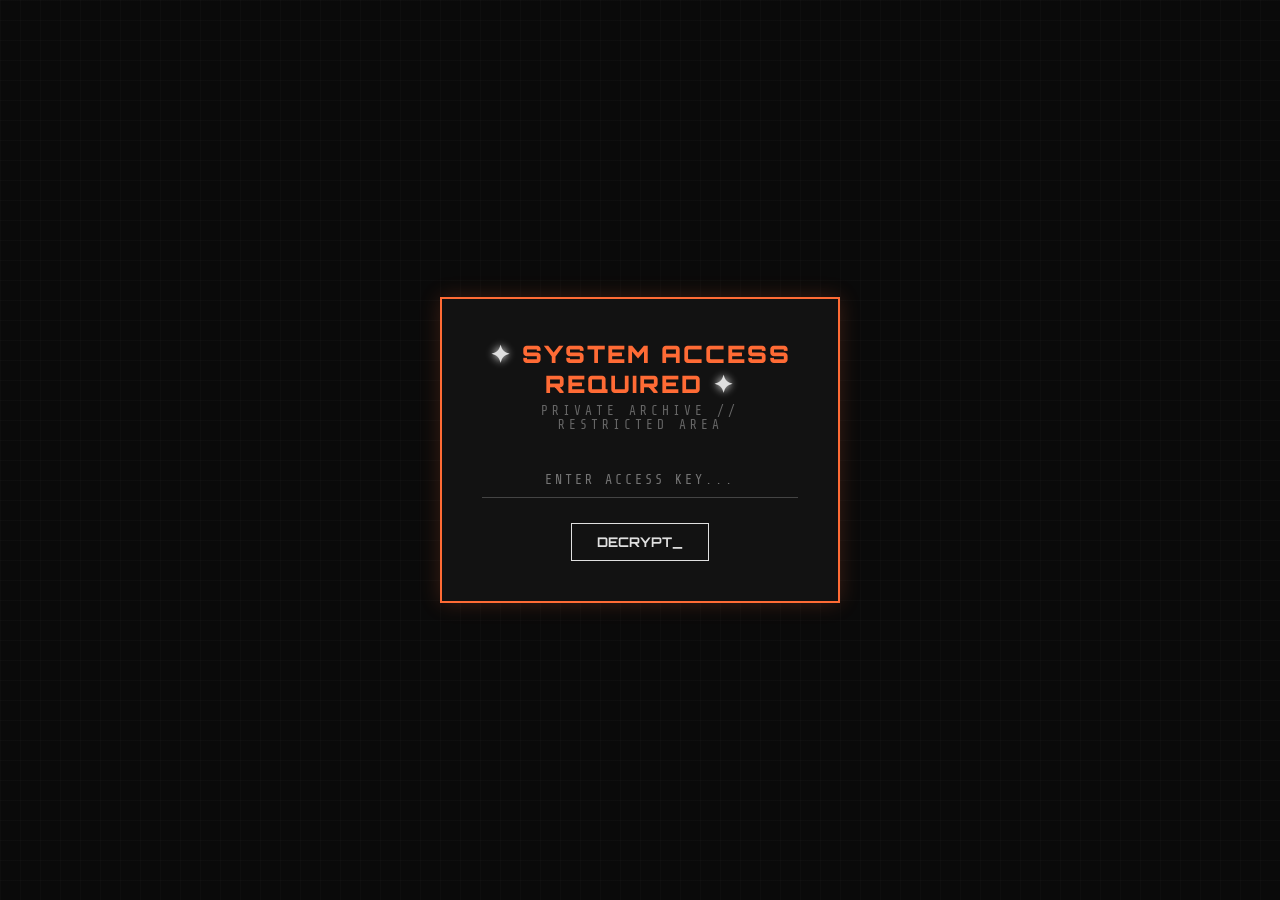
<file: index.html>
<!DOCTYPE html>
<html lang="en">
<head>
    <meta charset="UTF-8">
    <meta name="viewport" content="width=device-width, initial-scale=1.0">
    <title>// SYSTEM_LOCK // TIME_CAPSULE</title>
    <link rel="stylesheet" href="styles.css">
</head>
<body class="gatekeeper-body">
    <div class="grid-overlay"></div>
    <div class="login-container">
        <div class="cyber-sigil-header">
            <span class="sparkle">✦</span> SYSTEM ACCESS REQUIRED <span class="sparkle">✦</span>
        </div>
        <p class="subtitle">PRIVATE ARCHIVE // RESTRICTED AREA</p>
        <form id="gate-form">
            <div class="input-wrapper">
                <input type="password" id="access-pass" placeholder="ENTER ACCESS KEY..." autocomplete="off">
                <div class="input-line"></div>
            </div>
            <button type="submit" class="glitch-btn">DECRYPT_</button>
        </form>
        <div id="error-msg" class="hidden">!! INVALID ACCESS KEY CODE !!</div>
    </div>
    <script src="app.js"></script>
</body>
</html>
</file>
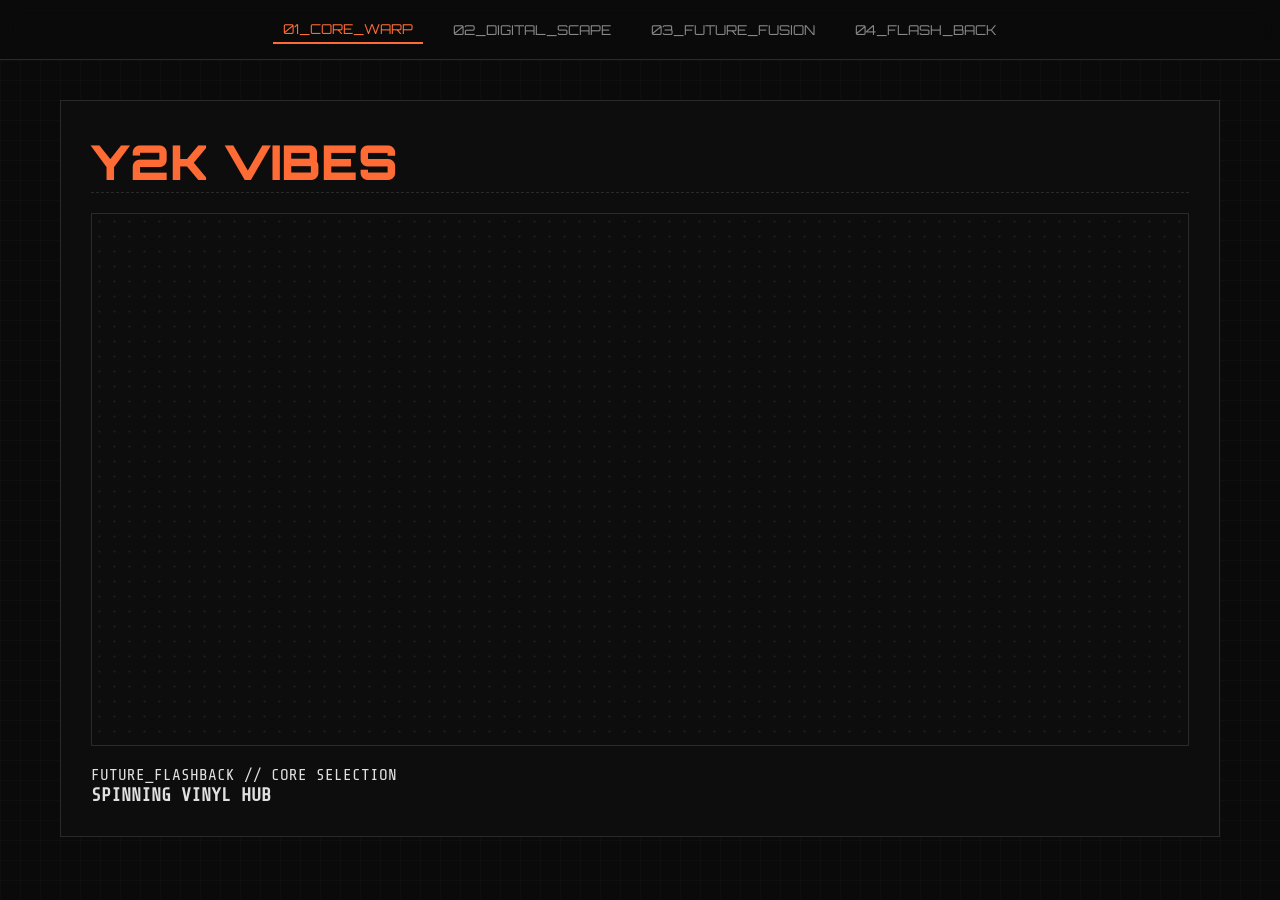
<file: dashboard.html>
<!DOCTYPE html>
<html lang="en">
<head>
    <meta charset="UTF-8">
    <meta name="viewport" content="width=device-width, initial-scale=1.0">
    <title>// ARCHIVE_CORE</title>
    <link rel="stylesheet" href="styles.css">
</head>
<body class="dashboard-body">
    <div class="grid-overlay"></div>

    <nav class="archive-nav">
        <button class="nav-link active" onclick="switchPage('poster1')">01_CORE_WARP</button>
        <button class="nav-link" onclick="switchPage('poster2')">02_DIGITAL_SCAPE</button>
        <button class="nav-link" onclick="switchPage('poster3')">03_FUTURE_FUSION</button>
        <button class="nav-link" onclick="switchPage('poster4')">04_FLASH_BACK</button>
    </nav>

    <main class="poster-viewport">
        
        <section id="poster1" class="poster-layout active-poster">
            <div class="poster-grid-p1">
                <header class="p1-header">Y2K <span>VIBES</span></header>
                <div class="p1-warp-zone">
                    <div class="warped-net"></div>
                </div>
                <div class="p1-footer-text">
                    <p>FUTURE_FLASHBACK // CORE SELECTION</p>
                    <h3>SPINNING VINYL HUB</h3>
                    <div class="vinyl-player-container">
                        <div class="vinyl-record"></div>
                    </div>
                </div>
            </div>
        </section>

        <section id="poster2" class="poster-layout">
            <div class="poster-grid-p2">
                <div class="p2-sidebar">
                    <h2 class="vertical-text">DIGITAL DREAMSCAPE</h2>
                </div>
                <div class="p2-center-sphere">
                    <div class="wireframe-sphere"></div>
                </div>
                <div class="p2-content-box">
                    <h3>TRINKET & TOY BOX</h3>
                    <p>Interactive shelf system down below.</p>
                </div>
            </div>
        </section>

        <section id="poster3" class="poster-layout">
            <div class="poster-grid-p3">
                <div class="p3-top-tag">FUTURE FUSION // ✦</div>
                <div class="p3-massive-title">Y2K POSTER</div>
                <div class="p3-interactive-zone">
                    <h3>KITCHEN & PANTRY TRINKETS</h3>
                    <p>Drag items, interactive fridge mechanics.</p>
                </div>
            </div>
        </section>

        <section id="poster4" class="poster-layout">
            <div class="poster-grid-p4">
                <div class="p4-header-text">FUTURE FLASH-BACK</div>
                <div class="p4-perspective-grid">
                    <div class="floating-orb"></div>
                </div>
                <div class="p4-details">
                    <h3>GALLERY // FILM STRIPS</h3>
                    <p>Auto-updating Google Photos container layout.</p>
                </div>
            </div>
        </section>

    </main>

    <script src="app.js"></script>
</body>
</html>
</file>
<file: styles.css>
@import url('https://fonts.googleapis.com/css2?family=Orbitron:wght@400;700;900&family=Share+Tech+Mono&display=swap');

:root {
    --bg-dark: #0a0a0a;
    --card-bg: #121212;
    --neon-orange: #ff6b35;
    --cyber-white: #e0e0e0;
    --wireframe-gray: #2a2a2a;
    --sigil-font: 'Orbitron', sans-serif;
    --mono-font: 'Share Tech Mono', monospace;
}

* {
    box-sizing: border-box;
    margin: 0;
    padding: 0;
}

body {
    background-color: var(--bg-dark);
    color: var(--cyber-white);
    font-family: var(--mono-font);
    overflow-x: hidden;
    min-height: 100vh;
}

/* Background Cyber Grid Overlay */
.grid-overlay {
    position: fixed;
    top: 0;
    left: 0;
    width: 100%;
    height: 100%;
    background-image: 
        linear-gradient(to right, rgba(42, 42, 42, 0.15) 1px, transparent 1px),
        linear-gradient(to bottom, rgba(42, 42, 42, 0.15) 1px, transparent 1px);
    background-size: 20px 20px;
    z-index: 1;
    pointer-events: none;
}

/* --- GATEKEEPER / LOGIN PAGE STYLES --- */
.gatekeeper-body {
    display: flex;
    justify-content: center;
    align-items: center;
}

.login-container {
    position: relative;
    z-index: 2;
    background: var(--card-bg);
    border: 2px solid var(--neon-orange);
    padding: 40px;
    text-align: center;
    box-shadow: 0 0 20px rgba(255, 107, 53, 0.2);
    max-width: 400px;
    width: 90%;
}

.cyber-sigil-header {
    font-family: var(--sigil-font);
    font-weight: 900;
    font-size: 1.5rem;
    letter-spacing: 2px;
    color: var(--neon-orange);
    margin-bottom: 5px;
}

.sparkle {
    color: var(--cyber-white);
    text-shadow: 0 0 8px #fff;
}

.subtitle {
    font-size: 0.8rem;
    letter-spacing: 4px;
    color: #666;
    margin-bottom: 30px;
}

.input-wrapper {
    position: relative;
    margin-bottom: 25px;
}

#access-pass {
    width: 100%;
    background: transparent;
    border: none;
    outline: none;
    color: #fff;
    padding: 10px;
    font-family: var(--mono-font);
    letter-spacing: 3px;
    text-align: center;
}

.input-line {
    height: 1px;
    background: #444;
    width: 100%;
    transition: background 0.3s;
}

#access-pass:focus + .input-line {
    background: var(--neon-orange);
}

.glitch-btn {
    background: transparent;
    border: 1px solid var(--cyber-white);
    color: var(--cyber-white);
    padding: 10px 25px;
    cursor: pointer;
    font-family: var(--sigil-font);
    font-weight: 700;
    transition: all 0.3s;
}

.glitch-btn:hover {
    background: var(--neon-orange);
    color: var(--bg-dark);
    border-color: var(--neon-orange);
    box-shadow: 0 0 15px var(--neon-orange);
}

#error-msg {
    color: #ff3333;
    margin-top: 15px;
    font-size: 0.9rem;
}

.hidden { display: none; }

/* --- DASHBOARD HUB STYLES --- */
.dashboard-body {
    padding-top: 80px;
}

.archive-nav {
    position: fixed;
    top: 0;
    left: 0;
    width: 100%;
    height: 60px;
    background: rgba(10, 10, 10, 0.8);
    backdrop-filter: blur(10px);
    border-bottom: 1px solid var(--wireframe-gray);
    display: flex;
    justify-content: center;
    align-items: center;
    gap: 20px;
    z-index: 10;
}

.nav-link {
    background: transparent;
    border: none;
    color: #888;
    font-family: var(--sigil-font);
    font-size: 0.85rem;
    cursor: pointer;
    padding: 5px 10px;
    transition: color 0.3s;
}

.nav-link.active, .nav-link:hover {
    color: var(--neon-orange);
    border-bottom: 2px solid var(--neon-orange);
}

.poster-viewport {
    position: relative;
    max-width: 1200px;
    margin: 0 auto;
    padding: 20px;
    z-index: 2;
}

/* Toggle Visibility Mechanics */
.poster-layout {
    display: none;
    min-height: 80vh;
    border: 1px solid var(--wireframe-gray);
    background: #0d0d0d;
    padding: 30px;
}

.poster-layout.active-poster {
    display: block;
}

/* --- POSTER SPECIFIC GRID TRANSLATIONS --- */

/* Poster 1: Core Warp (Split Grid Layout) */
.poster-grid-p1 {
    display: grid;
    grid-template-rows: auto 1fr auto;
    height: 75vh;
}
.p1-header {
    font-family: var(--sigil-font);
    font-size: 3rem;
    font-weight: 900;
    color: var(--neon-orange);
    border-bottom: 1px dashed var(--wireframe-gray);
}
.p1-warp-zone {
    border: 1px solid var(--wireframe-gray);
    margin: 20px 0;
    background: radial-gradient(circle, #1a1a1a 10%, transparent 11%);
    background-size: 15px 15px;
    position: relative;
}

/* Poster 2: Digital Scape (Asymmetric Left Sidebar Grid) */
.poster-grid-p2 {
    display: grid;
    grid-template-columns: 80px 1fr;
    gap: 20px;
    height: 75vh;
}
.vertical-text {
    writing-mode: vertical-rl;
    text-transform: uppercase;
    font-family: var(--sigil-font);
    color: var(--cyber-white);
    letter-spacing: 6px;
}
.p2-center-sphere {
    border: 1px solid var(--wireframe-gray);
    display: flex;
    justify-content: center;
    align-items: center;
}
.wireframe-sphere {
    width: 200px;
    height: 200px;
    border: 2px dashed var(--neon-orange);
    border-radius: 50%;
    animation: spin 10s linear infinite;
}

/* Poster 3: Future Fusion (Heavy Headline Style) */
.poster-grid-p3 {
    display: flex;
    flex-direction: column;
    justify-content: space-between;
    height: 75vh;
}
.p3-massive-title {
    font-family: var(--sigil-font);
    font-size: 5rem;
    font-weight: 900;
    color: transparent;
    -webkit-text-stroke: 1.5px var(--neon-orange);
    line-height: 0.9;
}

/* Poster 4: Flash Back (Geometric Perspective Box) */
.poster-grid-p4 {
    display: grid;
    grid-template-rows: auto 1fr;
    height: 75vh;
}
.p4-perspective-grid {
    border: 1px solid var(--neon-orange);
    background: linear-gradient(45deg, #111 25%, transparent 25%), linear-gradient(-45deg, #111 25%, transparent 25%);
    background-size: 30px 30px;
}

@keyframes spin { 100% { transform: rotate(360deg); } }
</file>
